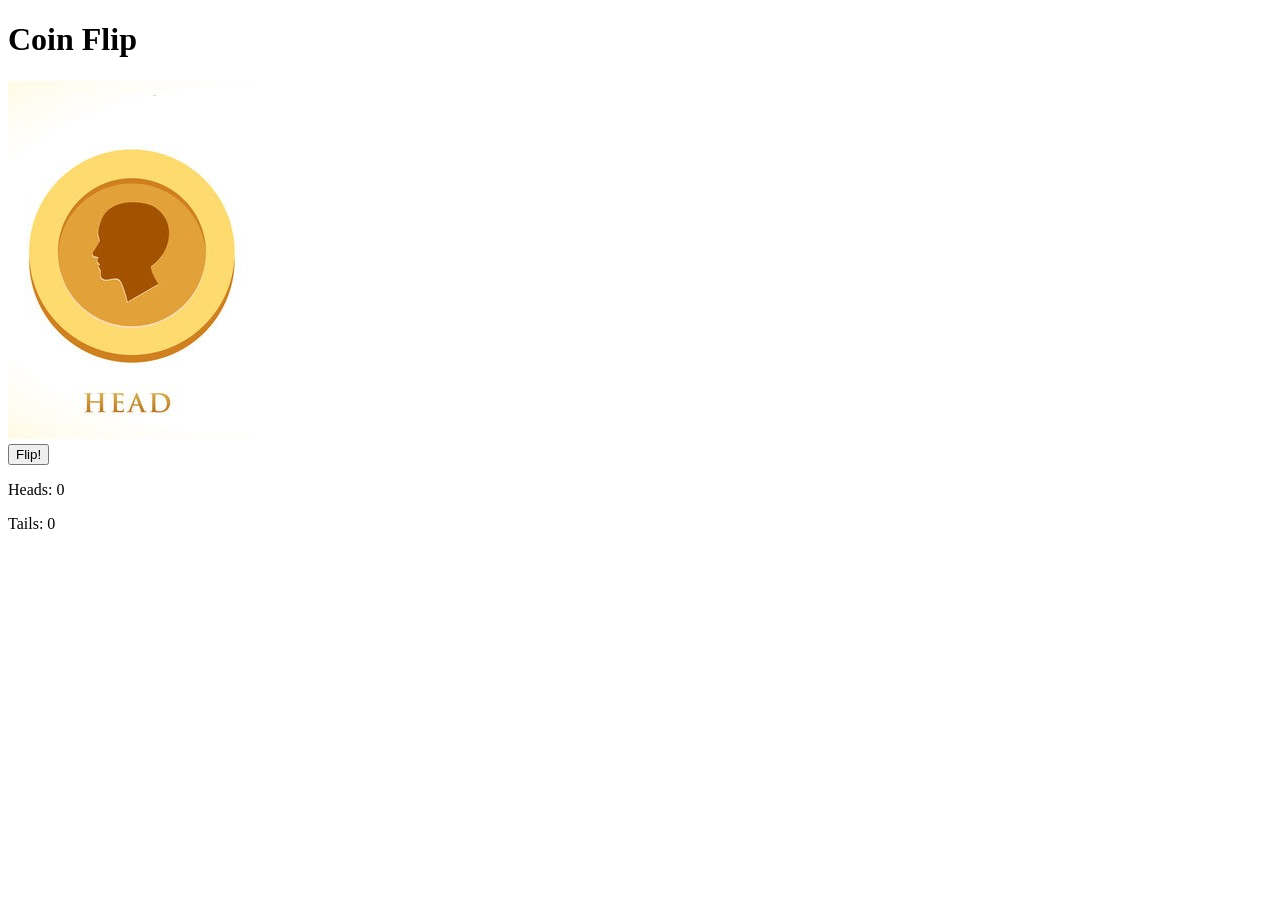
<file: question5.html>
<!DOCTYPE html>
<html lang="en">
    <head>
        <meta charset="UTF-8" />
        <title>Coin Flip</title>
        <script src="question5.js"></script>
    </head>
    <body>
        <h1>Coin Flip</h1>
        <img id="coin" src="head.jpg" alt="coin" />
        <br />
        <button id="flip">Flip!</button>
        <br />
        <p>Heads: <span id="num_heads">0</span></p>
        <p>Tails: <span id="num_tails">0</span></p>
    </body>
</html>
</file>
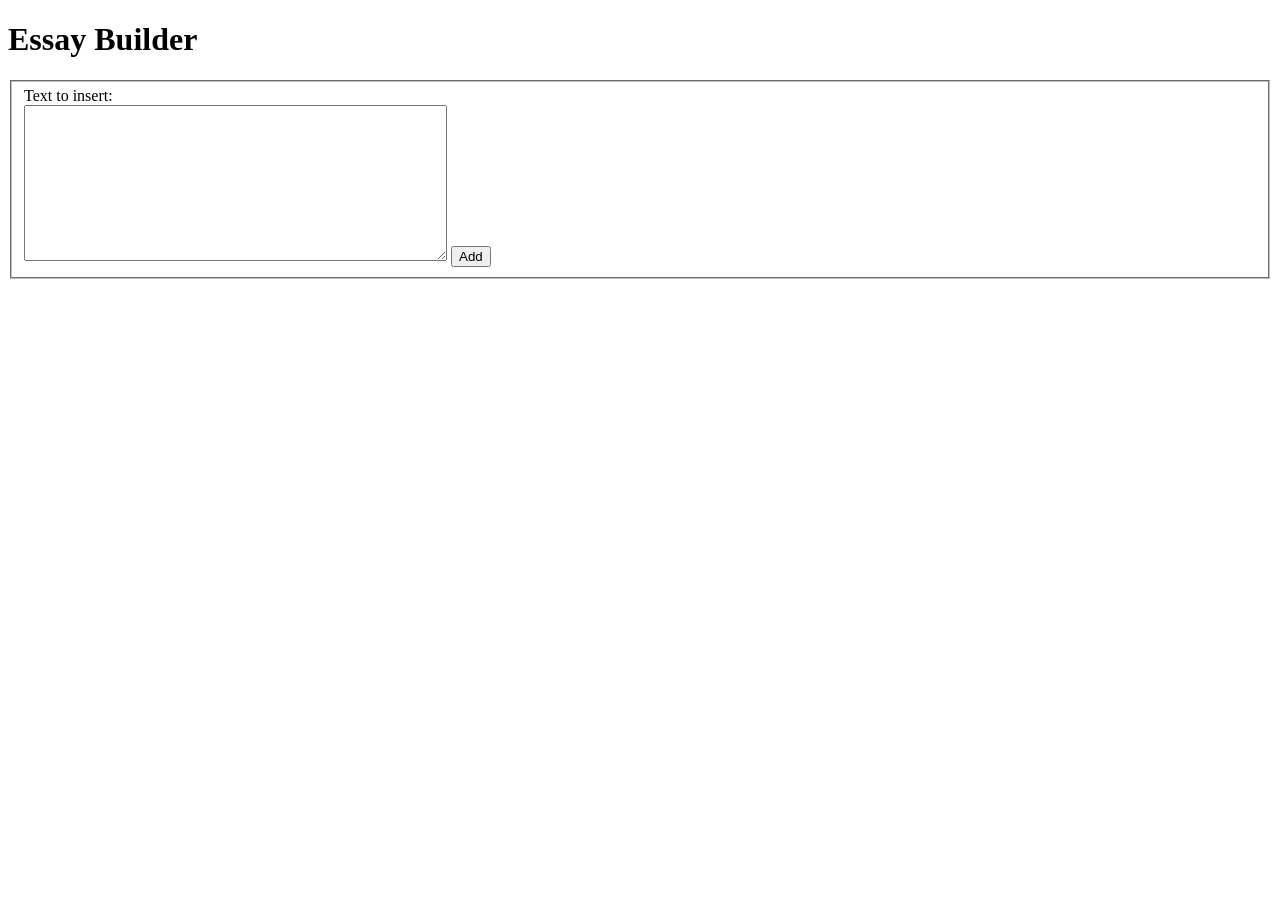
<file: question6.html>
<!DOCTYPE html>
<html lang="en">
    <head>
        <meta charset="UTF-8" />
        <title>Essay Builder</title>
        <script src="question6.js"></script>
    </head>
    <body>
        <h1>Essay Builder</h1>
        <fieldset>
            Text to insert: <br />
            <textarea id="paragraph" rows="10" cols="50"></textarea>
            <button id="add">Add</button>
        </fieldset>
        <div id="essay_body"></div>
    </body>
</html>
</file>
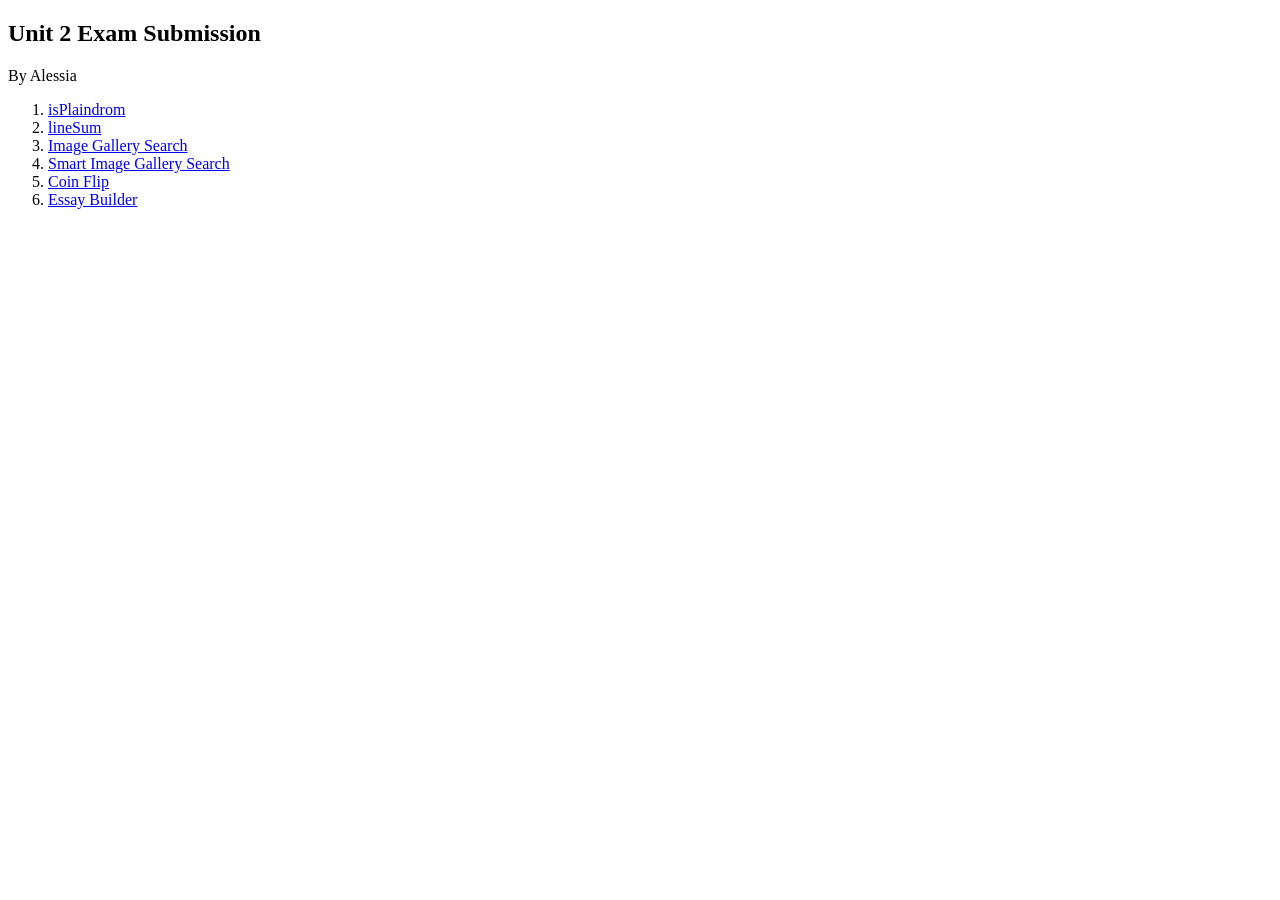
<file: question7.html>
<!DOCTYPE html>
<html lang="en">
    <head>
        <meta charset="UTF-8" />
        <title>Unit 2 Exam Submission</title>
    </head>
    <body>
        <h2>Unit 2 Exam Submission</h2>
        <p>By Alessia</p>

        <ol>
            <li><a href="question1.php">isPlaindrom</a></li>
            <li><a href="question2.php">lineSum</a></li>
            <li><a href="search.php">Image Gallery Search</a></li>
            <li><a href="question4.php">Smart Image Gallery Search</a></li>
            <li><a href="question5.html">Coin Flip</a></li>
            <li><a href="question6.html">Essay Builder</a></li>
        </ol>
    </body>
</html>
</file>
